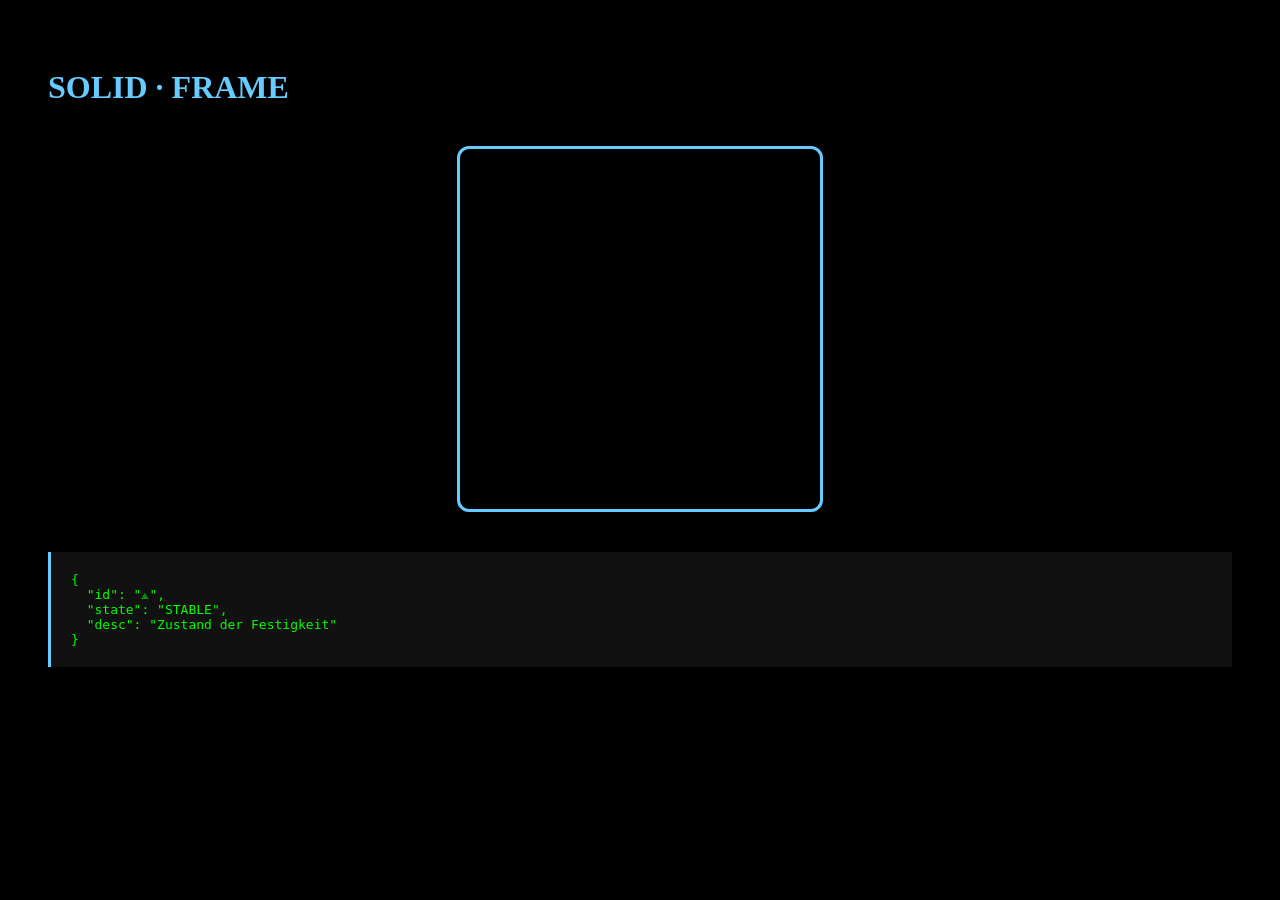
<file: solid.html>
<!DOCTYPE html>
<html lang="de">
<head>
<meta charset="UTF-8">
<title>SOLID · SEED ⟁</title>

<style>
body { background:#000; color:#0f0; font-family:Consolas; padding:40px; }
h1 { color:#6cf; }
pre { background:#111; padding:20px; border-left:3px solid #6cf; }

#solid {
    width: 360px;
    height: 360px;
    margin: 40px auto;
    border: 3px solid #6cf;
    border-radius: 12px;
}
</style>
</head>

<body>

<h1>SOLID · FRAME</h1>
<div id="solid"></div>

<pre id="out">Lade SOLID…</pre>

<script>
// =========================
//  SEED · Ursprung
// =========================
const SEED = "⟁";

// =========================
//  SOLID · Zustand der Festigkeit
// =========================
const SOLID = {
    id: SEED,
    state: "STABLE",
    desc: "Zustand der Festigkeit"
};

// =========================
//  Ausgabe
// =========================
document.getElementById("out").textContent =
    JSON.stringify(SOLID, null, 2);
</script>

</body>
</html>
</file>
